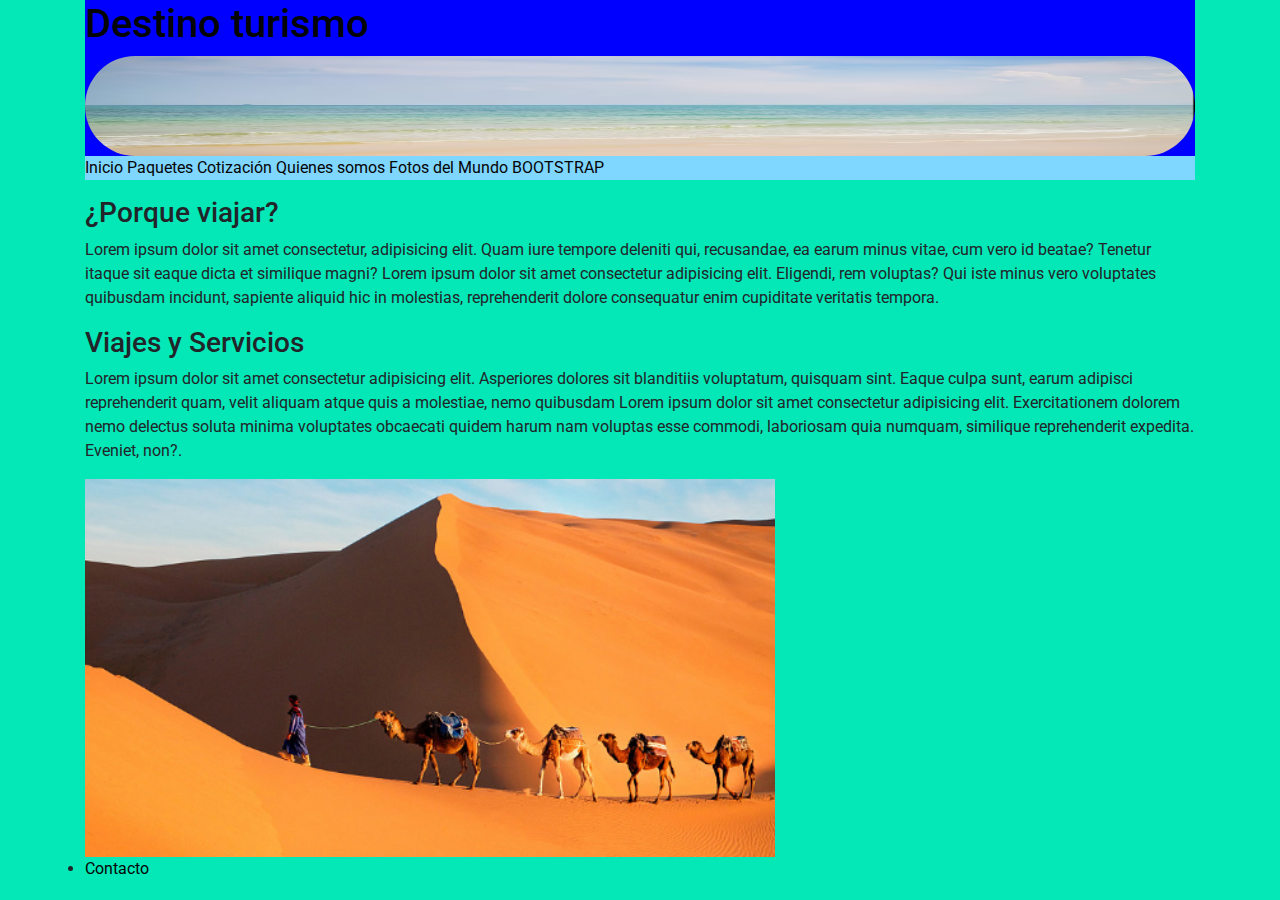
<file: index.html>
<!DOCTYPE html>
<html lang="en">

<head>
    <meta charset="UTF-8">
    
    <meta name="viewport" content="width=device-width, initial-scale=1.0">
    <link rel="stylesheet" href="https://cdn.jsdelivr.net/npm/bootstrap@4.0.0/dist/css/bootstrap.min.css" 
    integrity="sha384-Gn5384xqQ1aoWXA+058RXPxPg6fy4IWvTNh0E263XmFcJlSAwiGgFAW/dAiS6JXm" crossorigin="anonymous">
    <link rel="stylesheet" href="CSS/estilo.css">
    <link rel="preconnect" href="https://fonts.googleapis.com">
<link rel="preconnect" href="https://fonts.gstatic.com" crossorigin>
<link href="https://fonts.googleapis.com/css2?family=Roboto:ital,wght@0,300;0,400;1,700&display=swap" rel="stylesheet">
    <title>Agencia Viajes</title>
          
</head>

<body class="container caja-Boostrap">
    
    <header id="arriba" class="header1">
        <a href="index.html">
            <h1>Destino turismo</h1>
        <img class="Img1" src="IMG/inicio.png" alt="" width="700">
    </a>
    
    <div>
         <nav class="menu">
            <ul class="menu1">
                <li>
                    <a href="index.html">Inicio</a>
                </li>
                <li>
                    <a href="./Pages/paquetes.html">Paquetes</a>
                </li>
                <li>
                    <a href="./Pages/formulario.html">Cotización</a>
                </li>
                <li>
                    <a href="./Pages/quienessomos.html">Quienes somos</a>
                </li>

                <li>
                    <a href="./Pages/fotos.html">Fotos del Mundo</a>
                </li>

                <li>
                    <a href="./bootstrap.html">BOOTSTRAP</a>
                </li>
            </ul>
         </nav>
      </div>    


    </header>

    <section class="article">
        <article class="article1">
        <h3>¿Porque viajar? </h3>
        <p>Lorem ipsum dolor sit amet consectetur, adipisicing elit. Quam iure tempore deleniti qui, recusandae, ea earum minus vitae,
           cum vero id beatae? Tenetur itaque sit eaque dicta et similique magni?
        Lorem ipsum dolor sit amet consectetur adipisicing elit. Eligendi, rem voluptas? Qui iste minus vero voluptates quibusdam incidunt, sapiente aliquid hic in molestias,
         reprehenderit dolore consequatur enim cupiditate veritatis tempora.</p>

           
        <h3>Viajes y Servicios</h3>
        <p>Lorem ipsum dolor sit amet consectetur adipisicing elit. Asperiores dolores sit blanditiis voluptatum, quisquam sint. Eaque culpa sunt, earum adipisci
             reprehenderit quam, velit aliquam atque quis a molestiae, nemo quibusdam
             Lorem ipsum dolor sit amet consectetur adipisicing elit. Exercitationem dolorem nemo delectus soluta minima voluptates obcaecati quidem harum nam voluptas esse commodi,
              laboriosam quia numquam, similique reprehenderit expedita. Eveniet, non?.</p>

        </article>
    </section>

    


    <footer class="footer">
        <img  class="des" src="./IMG/desierto.png" alt="" width="690">
        <li>
            <a href="./Pages/formulario.html">Contacto</a>
        </li>
    </footer>
    <script src="https://cdn.jsdelivr.net/npm/bootstrap@4.0.0/dist/js/bootstrap.min.js" 
    integrity="sha384-JZR6Spejh4U02d8jOt6vLEHfe/JQGiRRSQQxSfFWpi1MquVdAyjUar5+76PVCmYl" crossorigin="anonymous">
</script>

</body>
</html>
</file>
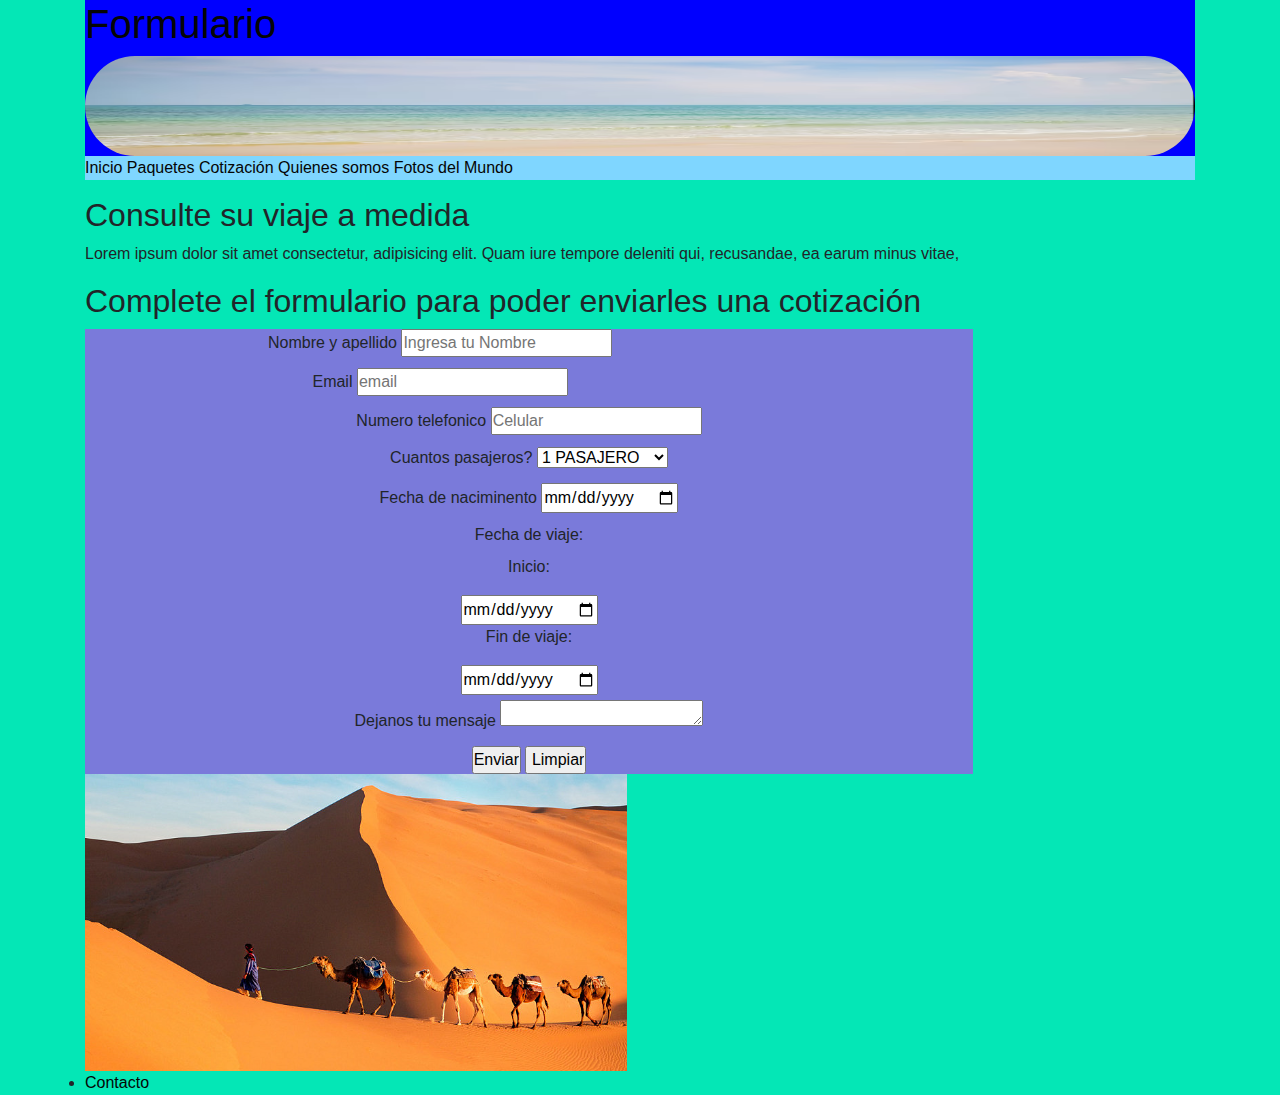
<file: Pages/formulario.html>
<!DOCTYPE html>
<html lang="en">
<head>
    <meta charset="UTF-8">
    <meta http-equiv="X-UA-Compatible" content="IE=edge">
    <meta name="viewport" content="width=device-width, initial-scale=1.0">
    <link rel="stylesheet" href="https://cdn.jsdelivr.net/npm/bootstrap@4.0.0/dist/css/bootstrap.min.css" 
    integrity="sha384-Gn5384xqQ1aoWXA+058RXPxPg6fy4IWvTNh0E263XmFcJlSAwiGgFAW/dAiS6JXm" crossorigin="anonymous">
    <link rel="stylesheet" href="../CSS/estilo.css">
    <title>Formulario</title>
</head>
<body class="container caja-Boostrap">
    
    <header id="arriba" class="header1">
        <a href="../index.html">
            <h1>Formulario</h1>
        <img class="Img1" src="../IMG/inicio.png" alt=""width="700">
    </a>
    <div>
        <nav class="menu">
            <ul class="menu1">
                <li>
                    <a href="../index.html">Inicio</a>
                </li>
                <li>
                    <a href="../Pages/paquetes.html">Paquetes</a>
                </li>
                <li>
                    <a href="../Pages/formulario.html">Cotización</a>
                </li>
                <li>
                    <a href="../Pages/quienessomos.html">Quienes somos</a>
                </li>
                <li>
                    <a href="../Pages/fotos.html">Fotos del Mundo</a>
                </li>
            </ul>
         </nav>
    </div>

    </header>

    <section>
        <article>
        <h2>Consulte su viaje a medida</h2>

        <p>Lorem ipsum dolor sit amet consectetur, adipisicing elit. Quam iure tempore deleniti qui, recusandae, ea earum minus vitae,
       </p>

        </article> 
        
    </section>

    <section>
        <h2>Complete el formulario para poder enviarles una cotización</h2>

        <form class="grid-contanier">
        <div class="nombre">
            <label for="Nombre-apellido" class="Nombre-apellido">Nombre y apellido</label>
            <input type="text" id="Nombre-apellido" 
            placeholder="Ingresa tu Nombre" required>
            
        </div>

        <div class="correo">
            <label for="Correo electronico">Email</label>
            <input type="email" id="Correo electronico"
            placeholder="email" required">
        </div>

        <div class="numero">
            <label for="Numero telefono">Numero telefonico</label>
            <input type="tel" id="Numero telefono" 
            placeholder="Celular" required>
                 
        </div>

        <div class="pasajeros">
            <label for="Pasajeros">Cuantos pasajeros?</label>
            <select id="Pasajeros" >
                <option>1 PASAJERO</option>
                <option>2 PASAJEROS</option>
                <option>3 PASAJEROS</option>
                <option>4 PASAJEROS</option>
                <option>5 PASAJEROS</option>
                
            </select>
        </div> 
                
        <div class="naciminento">
            <label for="Nacimiento">Fecha de naciminento</label>
            <input type="date" name="" id="">
        </div>

       

        <div class="viaje">
            <label for="Viaje">Fecha de viaje:</label>
            <p>Inicio:</p>
            <input type="date" name="" id="">
            <p>Fin de viaje:</p>
            <input type="date" name="" id="">
        </div>
        
        <div class="mensaje">
            <label for="mensaje">Dejanos tu mensaje</label>
            <textarea id="mensaje" cols="20" rows="1"></textarea>    
        </div>

        <div class="eyl">
            <input type="submit" value="Enviar">
            <input type="reset" value=" Limpiar" id="">
        </div>

        </form>
    </section>


    <footer>
        <img class="des" src="../IMG/desierto.png" alt="">
    </footer>

    
    <li>
        <a href="../Pages/formulario.html">Contacto</a>
    </li>
    <script src="https://cdn.jsdelivr.net/npm/bootstrap@4.0.0/dist/js/bootstrap.min.js" 
    integrity="sha384-JZR6Spejh4U02d8jOt6vLEHfe/JQGiRRSQQxSfFWpi1MquVdAyjUar5+76PVCmYl" crossorigin="anonymous">
</script>
    
    
</body>
</html>
</file>
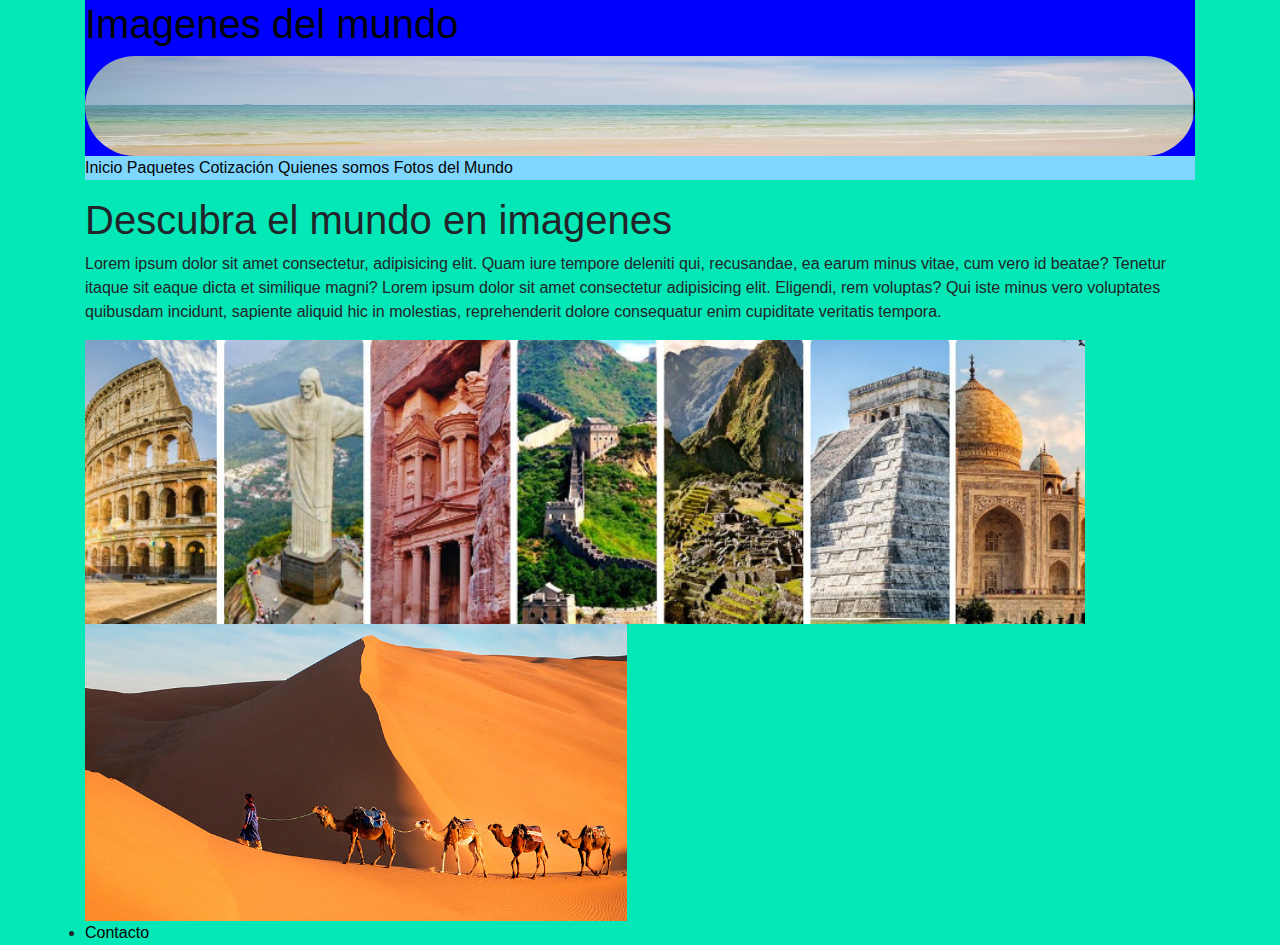
<file: Pages/fotos.html>
<!DOCTYPE html>
<html lang="en">
<head>
    <meta charset="UTF-8">
    <meta http-equiv="X-UA-Compatible" content="IE=edge">
    <meta name="viewport" content="width=device-width, initial-scale=1.0">
    <link rel="stylesheet" href="https://cdn.jsdelivr.net/npm/bootstrap@4.0.0/dist/css/bootstrap.min.css" 
    integrity="sha384-Gn5384xqQ1aoWXA+058RXPxPg6fy4IWvTNh0E263XmFcJlSAwiGgFAW/dAiS6JXm" crossorigin="anonymous">
    <link rel="stylesheet" href="../CSS/estilo.css">
    <title>Fotos</title>
</head>
<body class="container caja-Boostrap">
    
    <header id="arriba" class="header1">
        <a href="../index.html">
            <h1>Imagenes del mundo</h1>
        <img class="Img1" src="../IMG/inicio.png" alt=""width="700">
    </a>

    <div>
        <nav class="menu">
            <ul  class="menu1">
                <li>
                    <a href="../index.html">Inicio</a>
                </li>
                <li>
                    <a href="../Pages/paquetes.html">Paquetes</a>
                </li>
                <li>
                    <a href="../Pages/formulario.html">Cotización</a>
                </li>
                <li>
                    <a href="../Pages/quienessomos.html">Quienes somos</a>
                </li>
                <li>
                    <a href="../Pages/fotos.html">Fotos del Mundo</a>
                </li>
            </ul>
         </nav>
    </div>     
    </header>

    <section>
        <article>
    <h1>Descubra el mundo en imagenes</h1>

    <p>Lorem ipsum dolor sit amet consectetur, adipisicing elit. Quam iure tempore deleniti qui, recusandae, ea earum minus vitae,
       cum vero id beatae? Tenetur itaque sit eaque dicta et similique magni?
    Lorem ipsum dolor sit amet consectetur adipisicing elit. Eligendi, rem voluptas? Qui iste minus vero voluptates quibusdam incidunt, sapiente aliquid hic in molestias,
     reprehenderit dolore consequatur enim cupiditate veritatis tempora.</p>
        </article>
    </section>

    <div>
     <img class="mundo" src="../IMG/Mundo 2.png" width="1000 rem" alt="">
    </div>

    <footer>
        <img class="des" src="../IMG/desierto.png" alt="">
    </footer>
    <li>
        <a href="../Pages/formulario.html">Contacto</a>
    </li>
    <script src="https://cdn.jsdelivr.net/npm/bootstrap@4.0.0/dist/js/bootstrap.min.js" 
    integrity="sha384-JZR6Spejh4U02d8jOt6vLEHfe/JQGiRRSQQxSfFWpi1MquVdAyjUar5+76PVCmYl" crossorigin="anonymous">
</script>
    
</body>
</html>
</file>
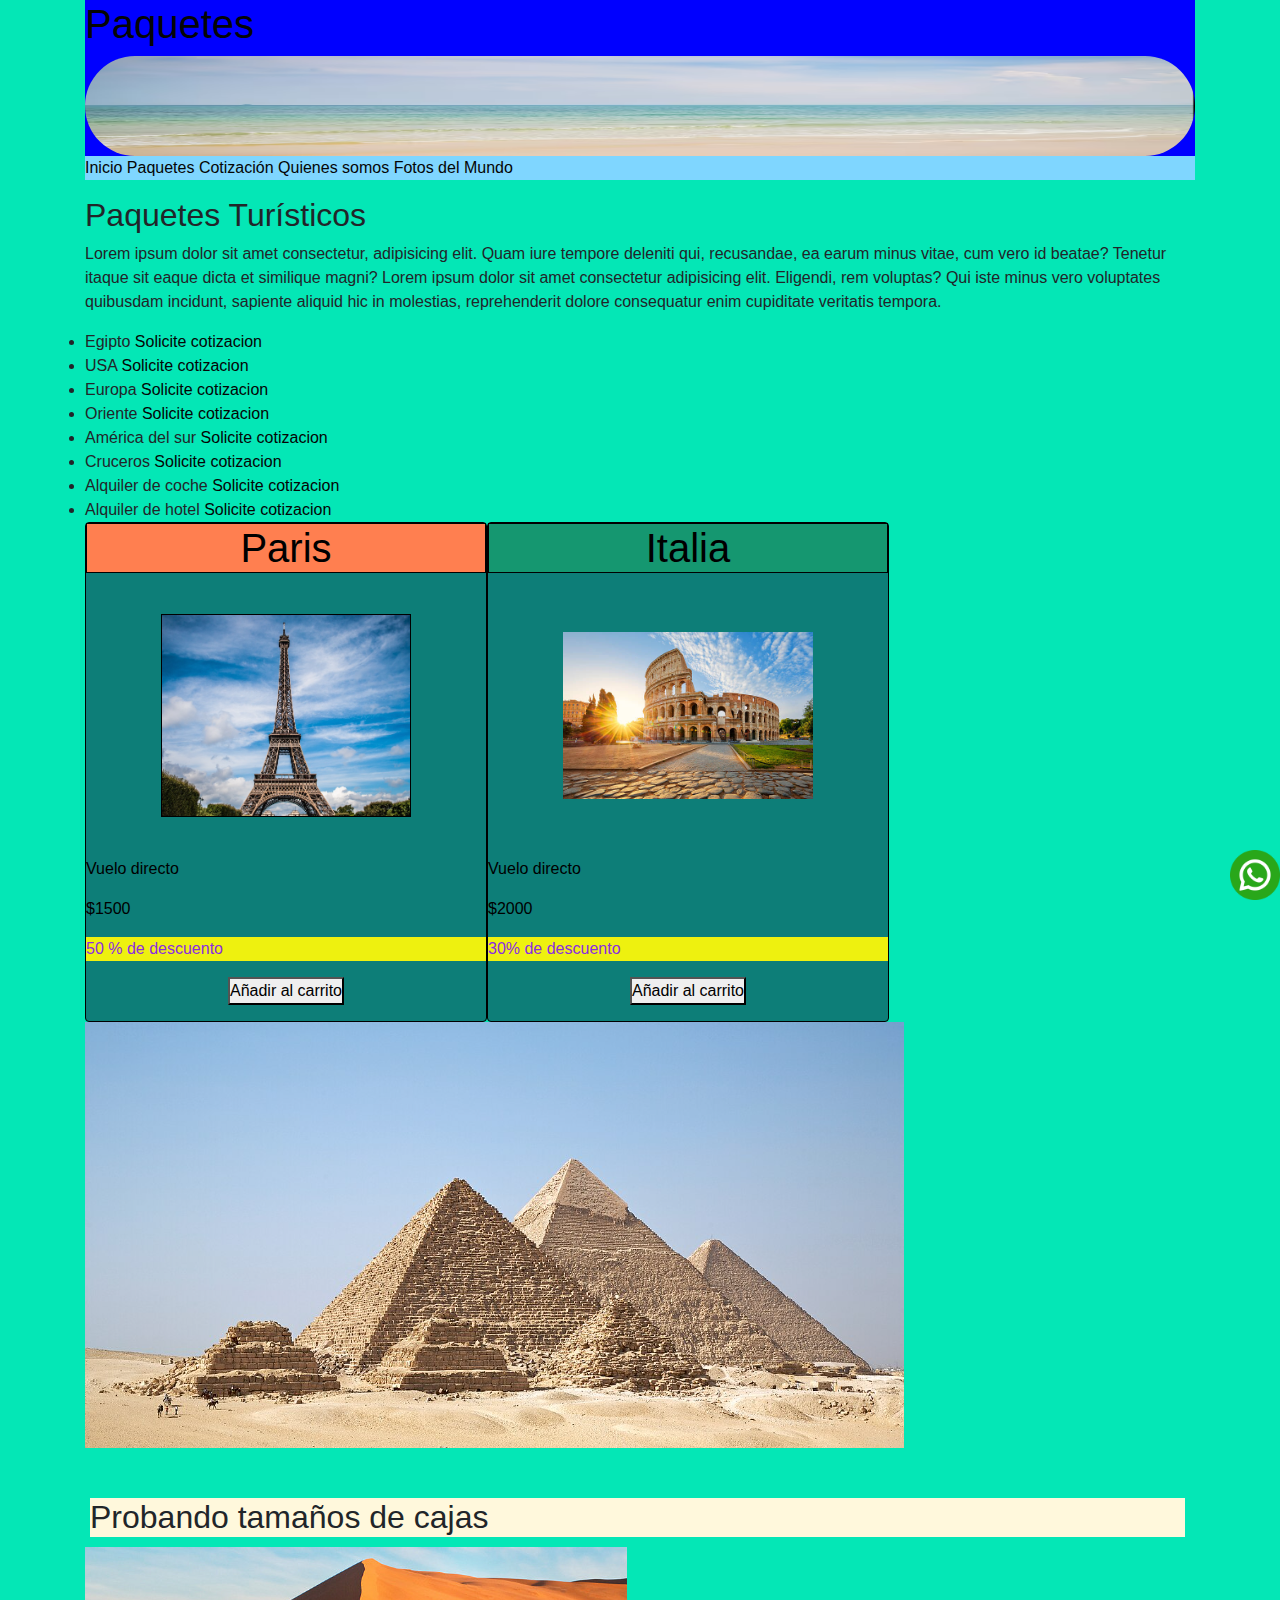
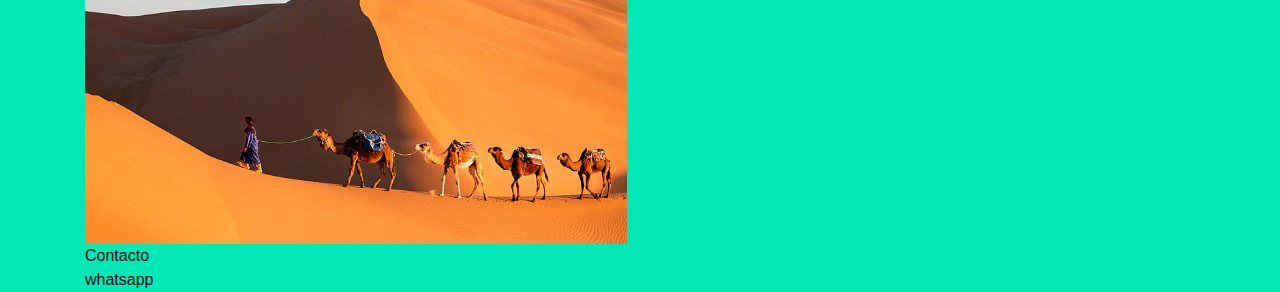
<file: Pages/paquetes.html>
<!DOCTYPE html>
<html lang="en">
<head>
    <meta charset="UTF-8">
    <meta http-equiv="X-UA-Compatible" content="IE=edge">
    <meta name="viewport" content="width=device-width, initial-scale=1.0">
    <link rel="stylesheet" href="https://cdn.jsdelivr.net/npm/bootstrap@4.0.0/dist/css/bootstrap.min.css" 
    integrity="sha384-Gn5384xqQ1aoWXA+058RXPxPg6fy4IWvTNh0E263XmFcJlSAwiGgFAW/dAiS6JXm" crossorigin="anonymous">
    <link rel="stylesheet" href="../CSS/estilo.css">
    <title>Paquetes</title>
</head>
<body class="container caja-Boostrap">
    
    <header id="arriba" class="header1">
        <a href="../index.html">
            <h1>Paquetes</h1>
        <img class="Img1" src="../IMG/inicio.png" alt=""width="700">
    </a>

    <div>
        <nav class="menu">
                 <ul class="menu1">
                <li>
                    <a href="../index.html">Inicio</a>
                </li>
                <li>
                    <a href="../Pages/paquetes.html">Paquetes</a>
                </li>
                <li>
                    <a href="../Pages/formulario.html">Cotización</a>
                </li>
                <li>
                    <a href="../Pages/quienessomos.html">Quienes somos</a>
                </li>
                <li>
                    <a href="../Pages/fotos.html">Fotos del Mundo</a>
                </li>
            </ul>
         </nav>
     </div>    
    </header>
    
    <section>
        <article>
        <h2>Paquetes Turísticos</h1>
        <p>Lorem ipsum dolor sit amet consectetur, adipisicing elit. Quam iure tempore deleniti qui, recusandae, ea earum minus vitae,
           cum vero id beatae? Tenetur itaque sit eaque dicta et similique magni?
        Lorem ipsum dolor sit amet consectetur adipisicing elit. Eligendi, rem voluptas? Qui iste minus vero voluptates quibusdam incidunt, sapiente aliquid hic in molestias,
         reprehenderit dolore consequatur enim cupiditate veritatis tempora.</p>
        </article>
    </section>

    <div>
            <li>
                Egipto 
                <a href="../Pages/formulario.html">Solicite cotizacion</a>
            </li>

            <li>
                USA
                <a href="../Pages/formulario.html">Solicite cotizacion</a>
            </li>
            
            <li>
                Europa
                <a href="../Pages/formulario.html">Solicite cotizacion</a>
            </li>

            <li>
                Oriente
                <a href="../Pages/formulario.html">Solicite cotizacion</a>
            </li>

            <li>
                América del sur
                <a href="../Pages/formulario.html">Solicite cotizacion</a>
            </li>

            <li>
                Cruceros
                <a href="../Pages/formulario.html">Solicite cotizacion</a>
            </li>
            
            <li>
                Alquiler de coche
                <a href="../Pages/formulario.html">Solicite cotizacion</a>
            </li>

            <li>
                Alquiler de hotel
                <a href="../Pages/formulario.html">Solicite cotizacion</a>
            </li>
    </div>
      
            <div class="cards">

        <div class="card">  
            <h1 class="paris">Paris</h1>
            <img class="paris" src="../IMG/torre eifel.png" alt="">
            <p>Vuelo directo </p>
            <p>$1500</p>
            <p class="oferta"> 50 % de descuento</p>
            <p class="carrito"><Button>Añadir al carrito</Button></p>                
        </div>

                   
         <div class="card">  
                <h1 class="Italia">Italia</h1>
                <img class="italia" src="../IMG/italia.jpg" alt="">
                <p>Vuelo directo </p>
                <p>$2000</p>
                <p class="oferta"> 30% de descuento</p>
                <p class="carrito"><Button>Añadir al carrito</Button></p>  
        </div>
    </div>


    <div>
        <img class= pir src="../IMG/piramides.png" alt="">
    </div>

    <section>
        <h2 class="atajo-margen">
            Probando tamaños de cajas
        </h2>
    </section>

    <footer>
        <img class="des" src="../IMG/desierto.png" alt="">
    </footer>
    
     <a href="../Pages/formulario.html">Contacto</a>

     <section>
     <a class="Enlace2" href="#">
         <img class= "whatsapp" src="../IMG/whatsapp.png" alt="">whatsapp
     
     </section>
     <script src="https://cdn.jsdelivr.net/npm/bootstrap@4.0.0/dist/js/bootstrap.min.js" 
    integrity="sha384-JZR6Spejh4U02d8jOt6vLEHfe/JQGiRRSQQxSfFWpi1MquVdAyjUar5+76PVCmYl" crossorigin="anonymous">
</script>  


</body>
</html>
</file>
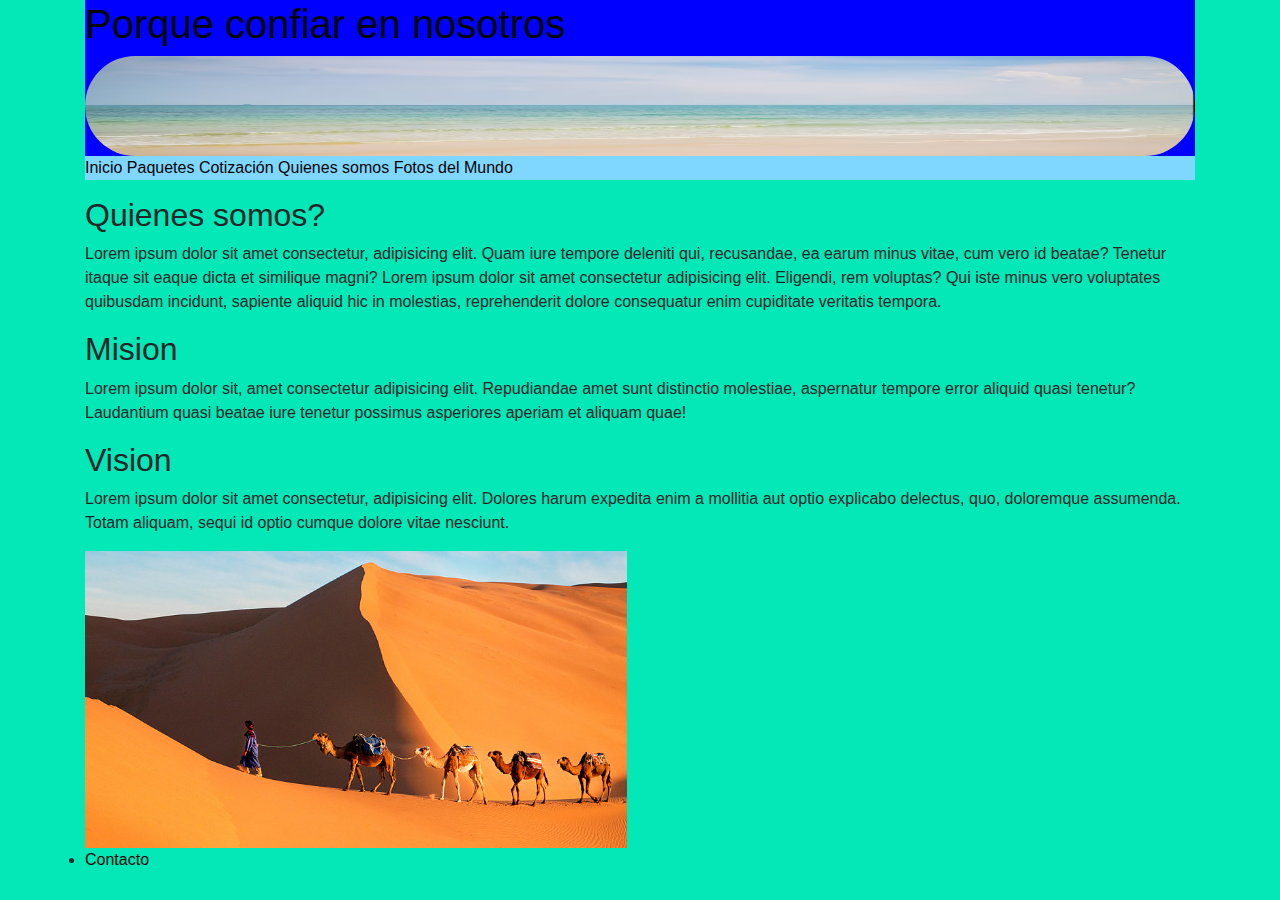
<file: Pages/quienessomos.html>
<!DOCTYPE html>
<html lang="en">
<head>
    <meta charset="UTF-8">
    <meta http-equiv="X-UA-Compatible" content="IE=edge">
    <meta name="viewport" content="width=device-width, initial-scale=1.0">
    <link rel="stylesheet" href="https://cdn.jsdelivr.net/npm/bootstrap@4.0.0/dist/css/bootstrap.min.css" 
    integrity="sha384-Gn5384xqQ1aoWXA+058RXPxPg6fy4IWvTNh0E263XmFcJlSAwiGgFAW/dAiS6JXm" crossorigin="anonymous">
    <link rel="stylesheet" href="../CSS/estilo.css">
    <title>Quienes somos</title>
</head>
<body class="container caja-Boostrap">
    
    <header id="arriba" class="header1">
        <a href="../index.html">
            <h1>Porque confiar en nosotros</h1>
        <img class="Img1"src="../IMG/inicio.png" alt="" width="700">
    </a>

    <div>
        <nav class="menu">
            <ul  class="menu1">
                <li>
                    <a href="../index.html">Inicio</a>
                </li>
                <li>
                    <a href="../Pages/paquetes.html">Paquetes</a>
                </li>
                <li>
                    <a href="../Pages/formulario.html">Cotización</a>
                </li>
                <li>
                    <a href="../Pages/quienessomos.html">Quienes somos</a>
                </li>
                <li>
                    <a href="../Pages/fotos.html">Fotos del Mundo</a>
                </li>
            </ul>

         </nav>
    </div>     
    </header>

    <section>
        <article>
    <h2>Quienes somos?</h2>

    <p>Lorem ipsum dolor sit amet consectetur, adipisicing elit. Quam iure tempore deleniti qui, recusandae, ea earum minus vitae,
       cum vero id beatae? Tenetur itaque sit eaque dicta et similique magni?
    Lorem ipsum dolor sit amet consectetur adipisicing elit. Eligendi, rem voluptas? Qui iste minus vero voluptates quibusdam incidunt, sapiente aliquid hic in molestias,
     reprehenderit dolore consequatur enim cupiditate veritatis tempora.</p>
    <h2>Mision</h2>

    <p>Lorem ipsum dolor sit, amet consectetur adipisicing elit. Repudiandae amet sunt distinctio molestiae, aspernatur tempore error aliquid quasi tenetur? Laudantium
         quasi beatae iure tenetur possimus asperiores aperiam et aliquam quae!</p>
    
    <h2>Vision</h2>   

    <p>Lorem ipsum dolor sit amet consectetur, adipisicing elit. Dolores harum expedita enim a mollitia aut optio explicabo delectus, quo, doloremque assumenda. 
        Totam aliquam, sequi id optio cumque dolore vitae nesciunt.</p>
        </article>
    </section>    
        
    <footer>
        <img class="des" src="../IMG/desierto.png" alt="">
    </footer>
        <li>
            <a href="../Pages/formulario.html">Contacto</a>
        </li>
        <script src="https://cdn.jsdelivr.net/npm/bootstrap@4.0.0/dist/js/bootstrap.min.js" 
    integrity="sha384-JZR6Spejh4U02d8jOt6vLEHfe/JQGiRRSQQxSfFWpi1MquVdAyjUar5+76PVCmYl" crossorigin="anonymous">
</script>
    
</body>
</html>
</file>
<file: CSS/estilo.css>
/* el * es un selector universal*/

* {
	margin: 20;
	padding: 0;
}


body {
	font-family: 'Roboto', sans-serif;
	background-color: rgb(4, 231, 182);
	
}

.Paq {
	margin-left: 35%;
	margin-bottom: 0%;

}

.grid-contanier {
	display: grid;
	background-color: rgb(122, 122, 218);
	grid-template-columns: auto;
	column-gap: 5px;
	row-gap: 5px;
	max-inline-size: 80%;
	
	
	
	
}

.nombre{
	text-align: center;
	max-width: 80%;
}

.correo{
	text-align: center;
	max-width: 80%;
}

.numero{
	text-align: center;
}

.pasajeros{
	text-align: center;
}

.naciminento{
	text-align: center;
}

.viaje {
	text-align:center;
}

.mensaje{
	text-align: center;
}

.eyl{
	text-align: center;
}



.header1 {
    background-color: blue;
	position:sticky; 
	top: 0px;
	max-width: 100%;
	
	
} 


.menu1 li {
	display: inline;
	}


a {
	color: rgb(5, 5, 5);
	font-family: 'Roboto', sans-serif;
	
	
}
.menu { background-color:rgb(127, 214, 255) ;
		

}   


.cards {
	display: flex;
	flex: 50%;
	
}

.paris {
	background-color: coral;
	margin-bottom: 0px;
	width: 400px;
	padding: 0px;
	text-align:center;
	border: solid 1px; color:rgb(1, 7, 0);
	color: black;
	max-width: 100%;
	
}

.Italia {
	background-color: rgb(21, 151, 112);
	margin-bottom: 0px;
	width: 400px;
	padding: 0px;
	text-align:center;
	border: solid 1px; color:rgb(1, 7, 0);
	color: black;
	max-width: 100%;
	
	
	
}


.card {
	display: flex;
	background-color: rgb(226, 214, 43);
	margin-top: 0px ;
	width: 402px;
	height: 500px;
	padding: 0px;
	border: solid 1px; color:rgb(1, 7, 0);
	color: black;
	background-color: rgb(13, 126, 120);
	position:static;
	
}

.card img {
	width: 250px;
	display:block;
	margin: auto;
}

.oferta {
	background-color: rgb(238, 241, 15);
	color:blueviolet;
	position:static;
	left: 263px;
	top: -50px;
}

.carrito {
	text-align: center;
}


.pir {
	max-width: 100%;
}

.des { max-width: 100%;

}

.mundo { max-width: 100%;

}

.Img1 {
	height: 100px;
	border-radius: 100px;
	max-width: 100%;
	width: 1200px;	
}

.italia {
	max-width: 100%;
}

.paris {
	max-width: 100%;
}



/* margin */

/*ATAJO */

.atajo-margen {
	margin: 50px 10px 10px 5px;
	background-color: cornsilk;
	padding:0px
}
      /* Top - Right - Botom - Left */

	  /*padding*/

	  
.whatsapp {
	position: fixed;
	width: 50px;
	bottom: 0;
	right: 0;
	


}

.Enlace2 {
	bottom: 0px;
}
</file>
